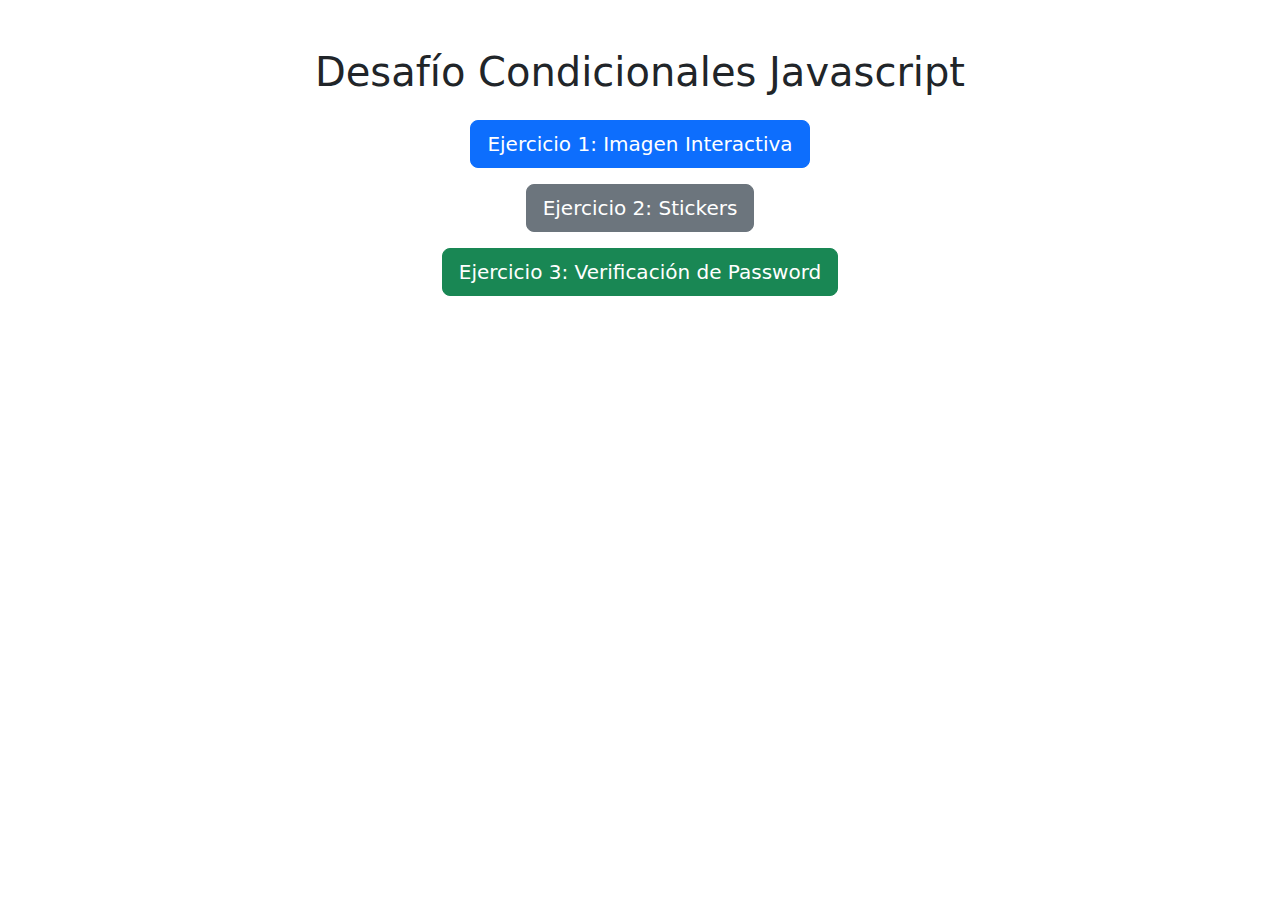
<file: index.html>
<!DOCTYPE html>
<html lang="en">
<head>
    <meta charset="UTF-8">
    <meta name="viewport" content="width=device-width, initial-scale=1.0">
    <title>Desafio Condiciones JS</title>
    <link href="https://cdn.jsdelivr.net/npm/bootstrap@5.3.3/dist/css/bootstrap.min.css" rel="stylesheet" integrity="sha384-QWTKZyjpPEjISv5WaRU9OFeRpok6YctnYmDr5pNlyT2bRjXh0JMhjY6hW+ALEwIH" crossorigin="anonymous">
    <link rel="stylesheet" href="./assets/css/style.css">
</head>
<body>
    <div class="container text-center mt-5">
        <h1>Desafío Condicionales Javascript</h1>
        <ul class="list-unstyled mt-4">
            <li><a href="ejercicio1.html" target="_blank" class="btn btn-primary btn-lg mb-3"> Ejercicio 1: Imagen Interactiva</a></li>
            <li><a href="ejercicio2.html" target="_blank" class="btn btn-secondary btn-lg mb-3"> Ejercicio 2: Stickers </a></li>
            <li><a href="ejercicio3.html" target="_blank" class="btn btn-success btn-lg mb-3"> Ejercicio 3: Verificación de Password</a></li>
        </ul>
    </div>

    <script src="https://cdn.jsdelivr.net/npm/bootstrap@5.3.3/dist/js/bootstrap.bundle.min.js" integrity="sha384-YvpcrYf0tY3lHB60NNkmXc5s9fDVZLESaAA55NDzOxhy9GkcIdslK1eN7N6jIeHz" crossorigin="anonymous"></script>
    <script src="./assets/js/script.js"></script>
</body>
</html>
</file>
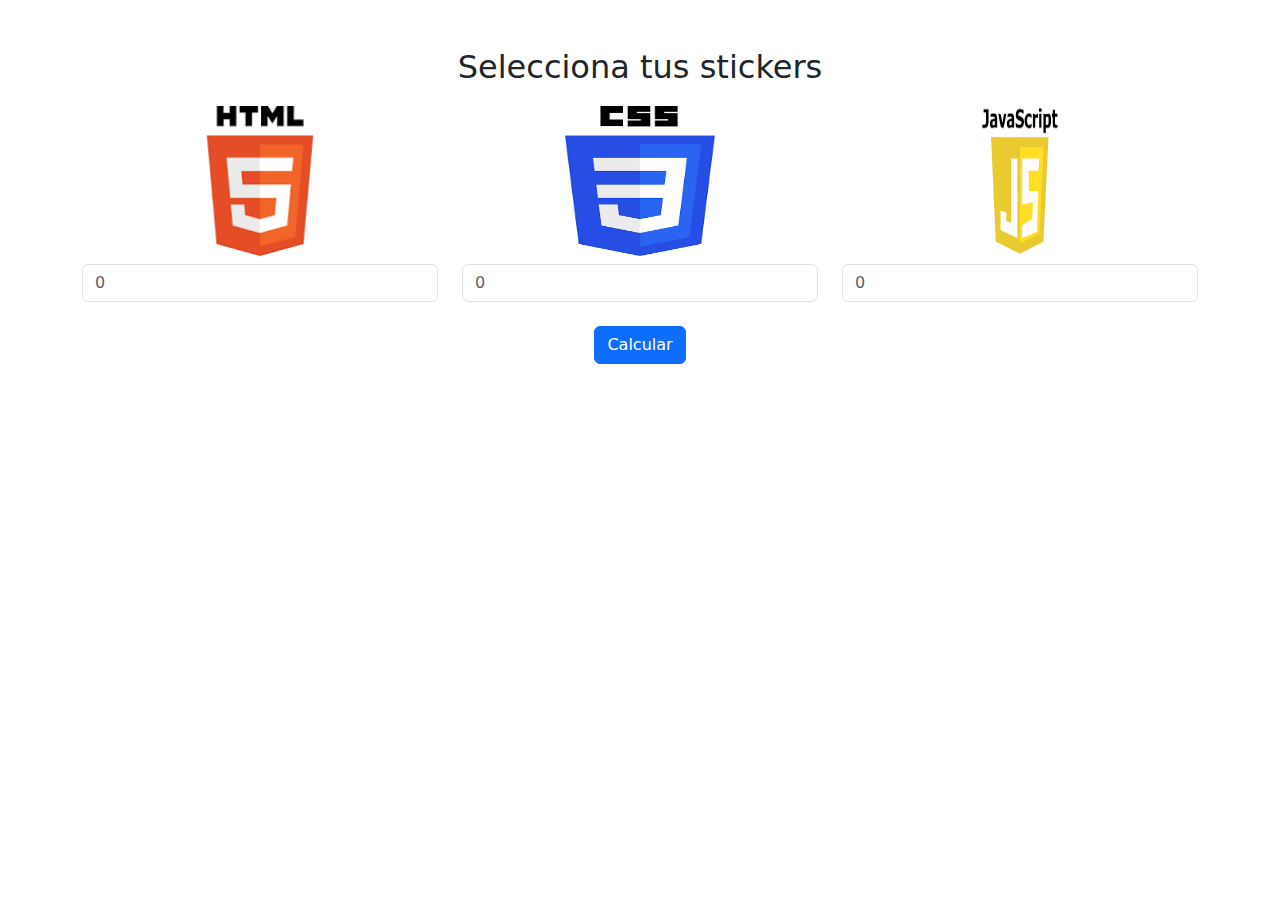
<file: ejercicio2.html>
<!DOCTYPE html>
<html lang="en">
<head>
    <meta charset="UTF-8">
    <meta name="viewport" content="width=device-width, initial-scale=1.0">
    <title>Ejercicio 2</title>
    <link href="https://cdn.jsdelivr.net/npm/bootstrap@5.3.3/dist/css/bootstrap.min.css" rel="stylesheet" integrity="sha384-QWTKZyjpPEjISv5WaRU9OFeRpok6YctnYmDr5pNlyT2bRjXh0JMhjY6hW+ALEwIH" crossorigin="anonymous">
    <link rel="stylesheet" href="./assets/css/style.css">
</head>
<body>
    <div class="container text-center mt-5">
        <h2>Selecciona tus stickers</h2>
        <div class="row sticker-container">
            <div class="col">
                <img src="./assets/img/html5.png" alt="Sticker 1" class="sticker-image">
                <input type="number" id="sticker1" class="form-control mt-2" min="0" max="10" placeholder="0">
            </div>
            <div class="col">
                <img src="./assets/img/css.png" alt="Sticker 2" class="sticker-image">
                <input type="number" id="sticker2" class="form-control mt-2" min="0" max="10" placeholder="0">
            </div>
            <div class="col">
                <img src="./assets/img/js.png" alt="Sticker 3" class="sticker-image">
                <input type="number" id="sticker3" class="form-control mt-2" min="0" max="10" placeholder="0">
            </div>
        </div>
        <button id="calculate-btn" class="btn btn-primary mt-4">Calcular</button>
        <p id="result" class="mt-3"></p>
    </div>
    
    <script src="https://cdn.jsdelivr.net/npm/bootstrap@5.3.3/dist/js/bootstrap.bundle.min.js" integrity="sha384-YvpcrYf0tY3lHB60NNkmXc5s9fDVZLESaAA55NDzOxhy9GkcIdslK1eN7N6jIeHz" crossorigin="anonymous"></script>
    <script src="./assets/js/script.js"></script>
</body>
</html>
</file>
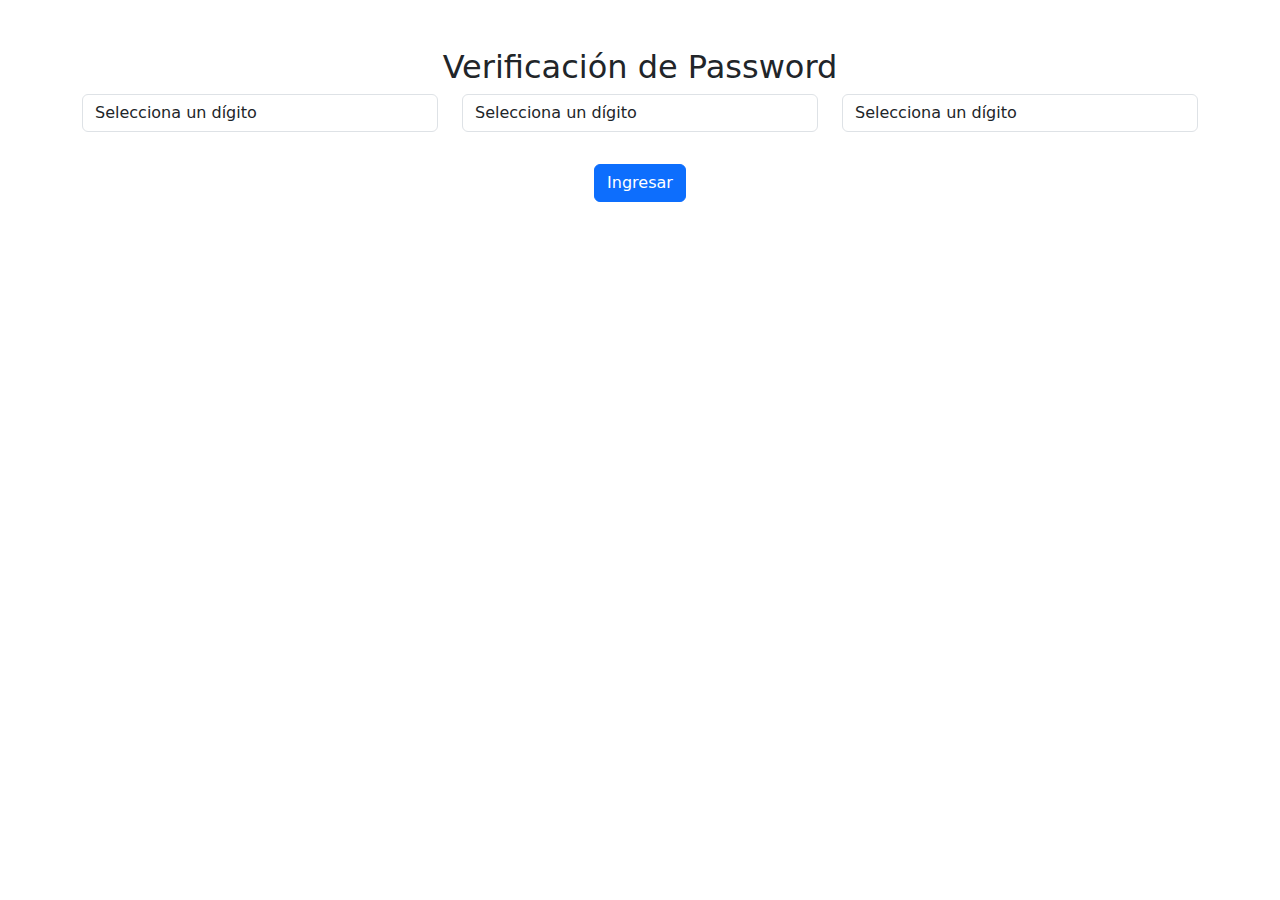
<file: ejercicio3.html>
<!DOCTYPE html>
<html lang="en">
<head>
    <meta charset="UTF-8">
    <meta name="viewport" content="width=device-width, initial-scale=1.0">
    <title>Ejercicio 3</title>
    <link href="https://cdn.jsdelivr.net/npm/bootstrap@5.3.3/dist/css/bootstrap.min.css" rel="stylesheet" integrity="sha384-QWTKZyjpPEjISv5WaRU9OFeRpok6YctnYmDr5pNlyT2bRjXh0JMhjY6hW+ALEwIH" crossorigin="anonymous">
    <link rel="stylesheet" href="./assets/css/style.css">
</head>
<body>
    <div class="container text-center mt-5">
        <h2>Verificación de Password</h2>
        <div class="row">
            <div class="col">
                <select class="form-control mb-2" id="digit1">
                    <option value="0">Selecciona un dígito</option>
                    <option value="1">1</option>
                    <option value="2">2</option>
                    <option value="3">3</option>
                    <option value="4">4</option>
                    <option value="5">5</option>
                    <option value="6">6</option>
                    <option value="7">7</option>
                    <option value="8">8</option>
                    <option value="9">9</option>
                </select>
            </div>
            <div class="col">
                <select class="form-control mb-2" id="digit2">
                    <option value="0">Selecciona un dígito</option>
                    <option value="1">1</option>
                    <option value="2">2</option>
                    <option value="3">3</option>
                    <option value="4">4</option>
                    <option value="5">5</option>
                    <option value="6">6</option>
                    <option value="7">7</option>
                    <option value="8">8</option>
                    <option value="9">9</option>
                </select>
            </div>
            <div class="col">
                <select class="form-control mb-2" id="digit3">
                    <option value="0">Selecciona un dígito</option>
                    <option value="1">1</option>
                    <option value="2">2</option>
                    <option value="3">3</option>
                    <option value="4">4</option>
                    <option value="5">5</option>
                    <option value="6">6</option>
                    <option value="7">7</option>
                    <option value="8">8</option>
                    <option value="9">9</option>
                </select>
            </div>
        </div>
        <button id="submit-btn" class="btn btn-primary mt-4">Ingresar</button>
        <p id="password-result" class="mt-3"></p>
    </div>

    <script src="https://cdn.jsdelivr.net/npm/bootstrap@5.3.3/dist/js/bootstrap.bundle.min.js" integrity="sha384-YvpcrYf0tY3lHB60NNkmXc5s9fDVZLESaAA55NDzOxhy9GkcIdslK1eN7N6jIeHz" crossorigin="anonymous"></script>
    <script src="./assets/js/script.js"></script>
</body>
</html>
</file>
<file: assets/css/style.css>
.border-red{
    border: 2px solid red;
}

.sticker-container{
    margin-top: 20px;
}

.sticker-image{
    width: 150px;
    height: 150px;
}
</file>
